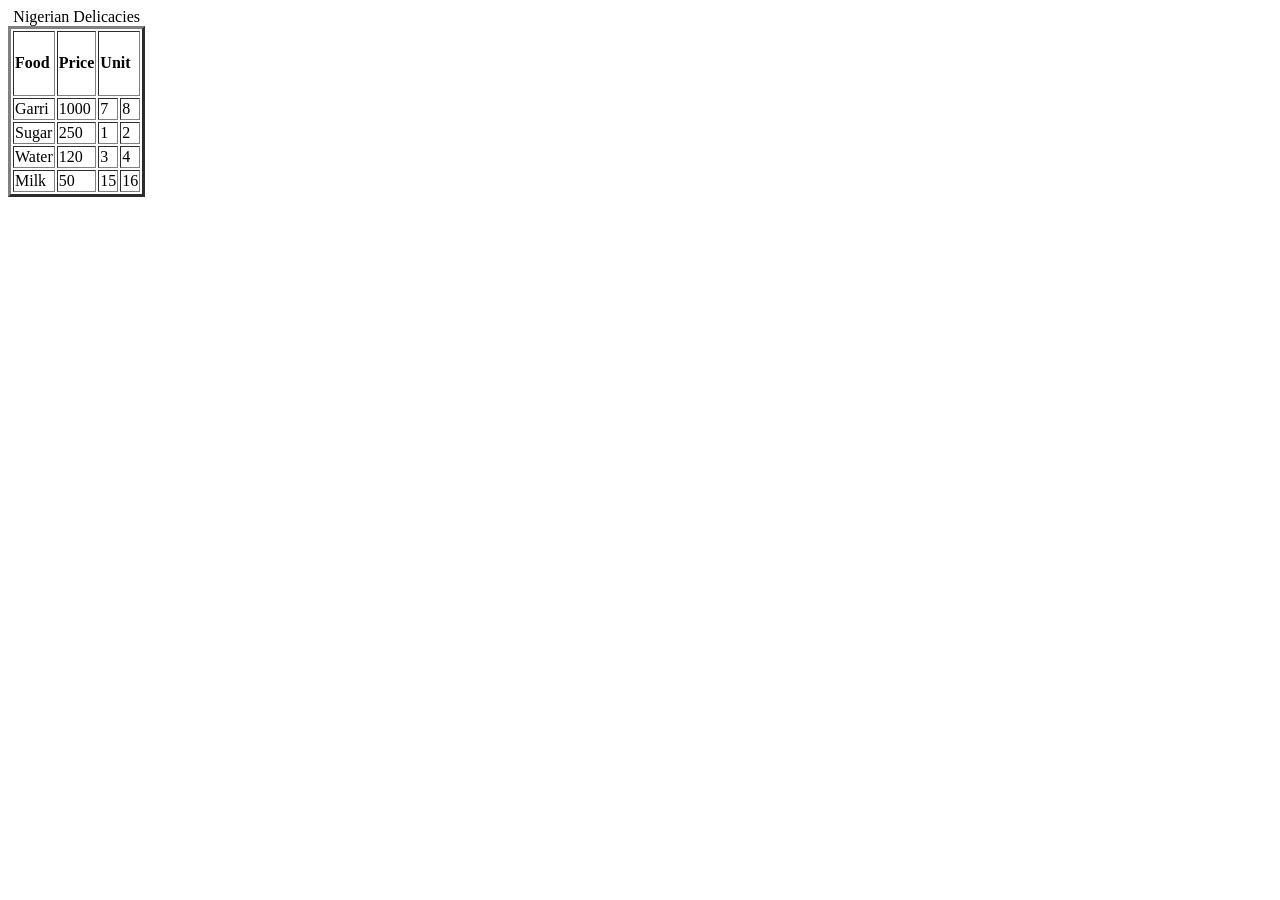
<file: food.html>
<!DOCTYPE html>
<html lang="en">
<head>
    <meta charset="UTF-8">
    <meta name="viewport" content="width=device-width, initial-scale=1.0">
    <meta http-equiv="X-UA-Compatible" content="ie=edge">
    <title>Food page</title>
</head>
<body>
    <table border="3">
    <caption>Nigerian Delicacies</caption>
    <tr>
        <td><h4>Food</h4></td>
        <td><h4>Price</h4></td>
        <td colspan=2><h4>Unit</h4></td>
    </tr>
    <tr>
        <td>Garri</td>
        <td>1000</td>
        <td>7</td>
        <td>8</td>
    </tr>
    <tr>
        <td>Sugar</td>
        <td>250</td>
        <td>1</td>
        <td>2</td>
    </tr>
    <tr>
        <td>Water</td>
        <td>120</td>
        <td>3</td>
        <td>4</td>
    </tr>
    <tr>
        <td>Milk</td>
        <td>50</td>
        <td>15</td>
        <td>16</td>
    </tr>

    </table>
</body>
</html>
</file>
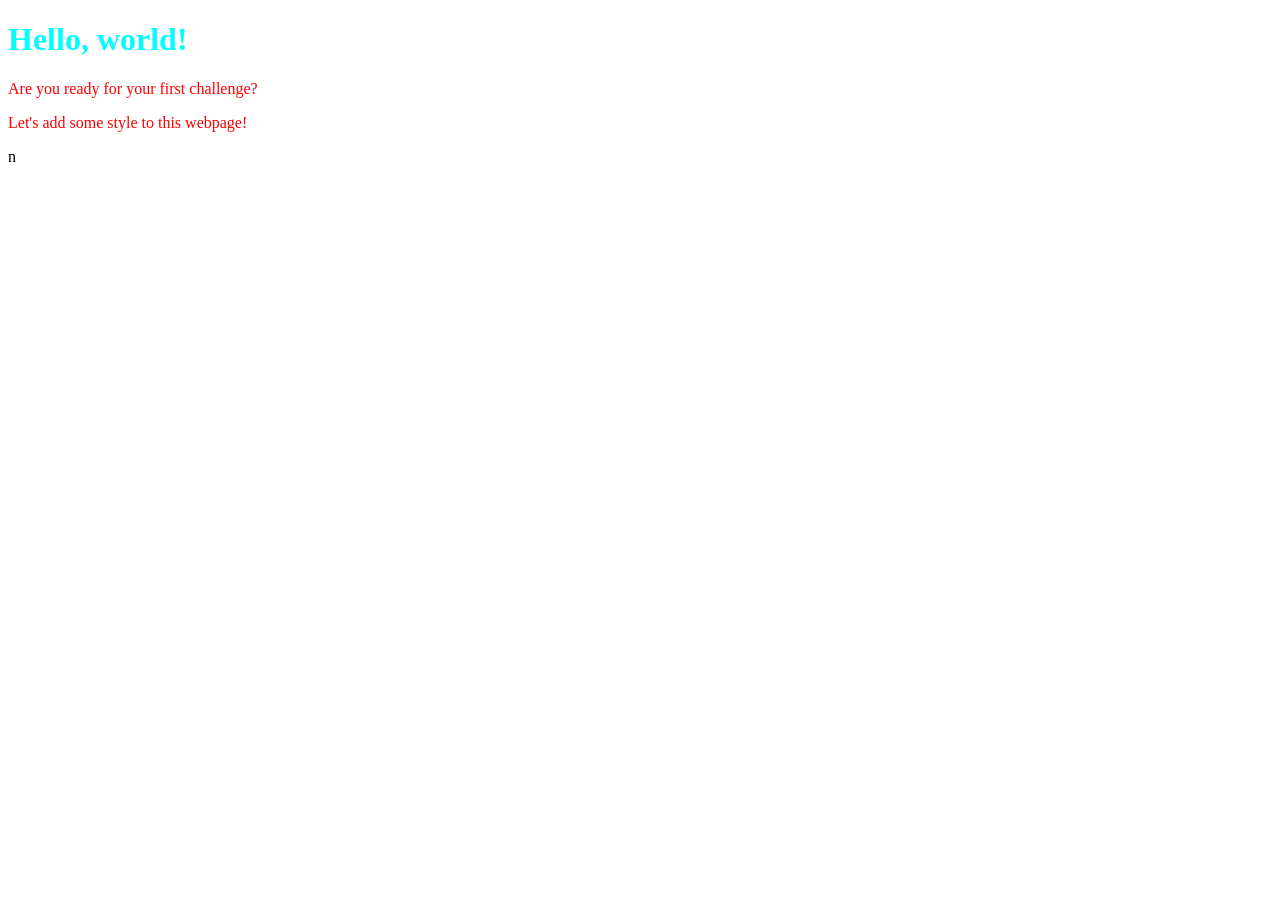
<file: Hello world.html>
<!DOCTYPE HTML>
<html>
<head>
    <meta charset="utf-8">
    <title>Hello, world!</title>
    <style>
    p{
        color : red;
    }
    </style>
</head>
<body>
    <h1>Hello, world!</h1>
    <p>Are you ready for your first challenge?</p>
    <p>Let's add some style to this webpage!</p>
    <style>
    h1 {
        color: aqua;
    }
    </style>
</body>
</html>
n
</file>
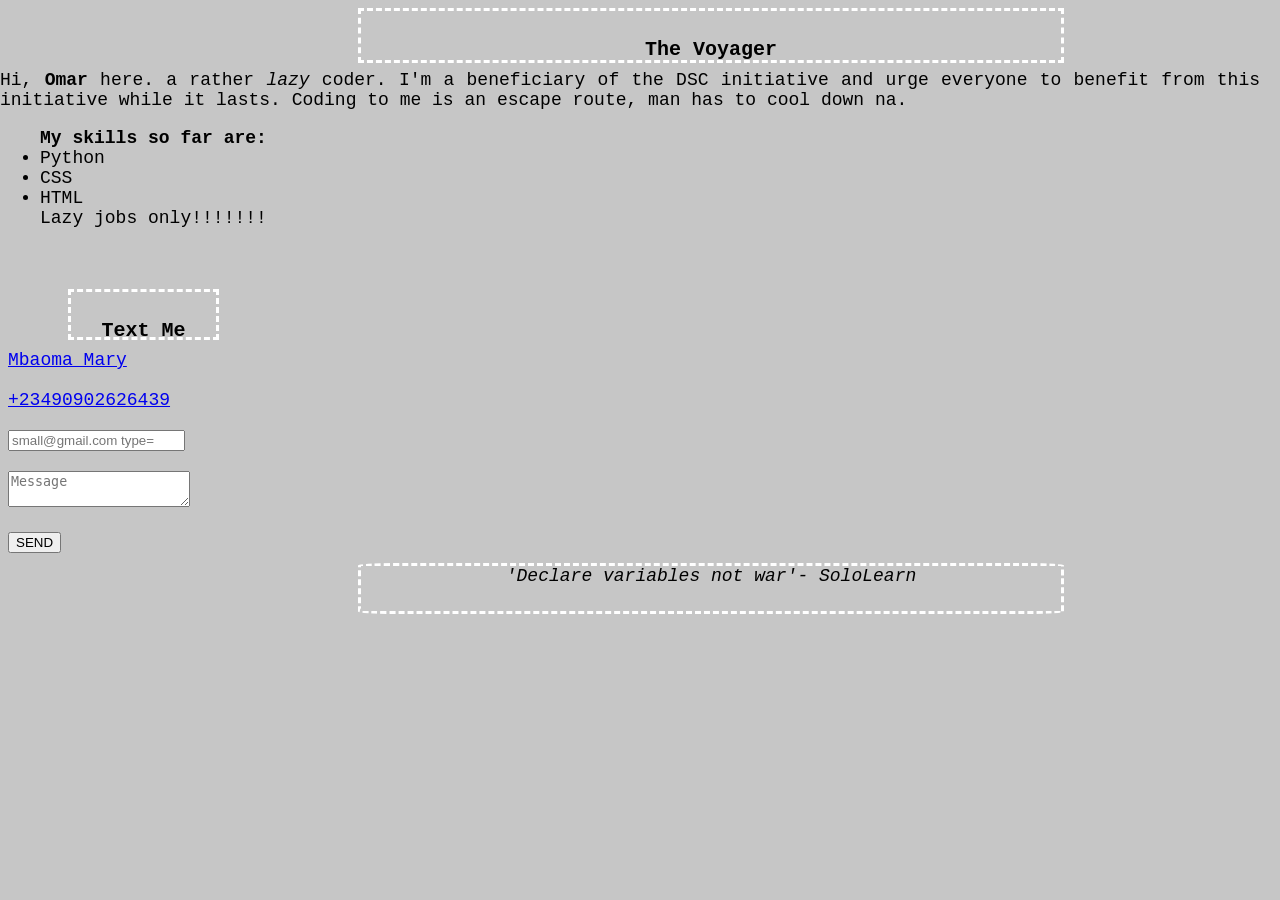
<file: omar.html>
<!DOCTYPE html>
<html>
<head>
<title> My Profile </title>
<style>
  body {
   background-color: #C6C6C6;
   font-family: Courier New;
   font-size: 20px;
   width: 900px;
   height: 100px;
  }
 .h{
   position: relative;
   width: 700px;
   right: -350px;
   height: 49px;
   background-color: #red;
   border-width: 3px;
   border: dashed white;
   text-align: center;
  }
  
  .r {
  text-align: justify;
  font-family: Courier New;
  font-size: 18px;
   color: #000;
   position: absolute;
   top: 70px;
   right: 20px;
  
   }
  
  .y {
   position: relative;
   font-family: Courier New;
   font-size: 18px;
   top: 480px;
   right: -350px;
   width: 700px;
   height: 45px;
   border: dashed white;
   border-radius: 5%;
   
  }
  .x {
    width: 145px;
   height: 45px;
   border: dashed white;
   background-color: #red;
   border-width: 3px;
   text-align: center;
    font-family: Courier New;
    font-size: 20px;
   position: relative;
   top: 155px;
   right: -60px;
    }
  .a {
    text-align: justify;
    font-family: Courier New;
  font-size: 18px;
   color: #000;
   position: absolute;
   top: 350px;
    
  }
  .c {
  font-family: Courier New;
  font-size: 20px;
  position: relative;
   top: 29px;
   right: -460px; 
   width: 130px;
   height: 45px;
   border: dashed white;
   border-radius: 10%;
   
  }
  .d {
    text-align: justify;
    font-family: Courier New;
  font-size: 18px;
   color: #000;
   position: absolute;
   top: 460px;
   right: -10px;
    
  }
  
</style>
</head>
<body>
   <div class= "h"><center> <h4>The Voyager</h4></center> <br> </div>
   
  <p><left-margin= "10">
     <div class= "r"> Hi, <b>Omar</b> here. a rather <i>lazy</i> coder. I'm a beneficiary of the DSC initiative and urge everyone to benefit from this initiative while it lasts.
Coding to me is an escape route, man has to cool down na. </left-margin> </p>
<ul>
  <strong>
    My skills so far are:
  </strong>
  <li> Python </li>
  <li> CSS </li>
  <li> HTML </li>
Lazy jobs only!!!!!!!
</ul>
   </div>
   <div class= "y"><center> <i> 'Declare variables not war'- SoloLearn </i> </center> <br></div>

   <div class= "x"><h4><center> Text Me </center> </h4> </div>

<div class= "a">
    <a href ="https:www.facebook.com/Mbaoma Mary"> Mbaoma Mary </a> <br> <br>
<a  href= "wa.me/2349090264239">  +23490902626439 </a> <br> <br>
<form>
    <input name= "email" required / placeholder= "small@gmail.com type="email" required / > <br> <br>
    <textarea name= "message" required / placeholder= "Message" type="message" required / ></textarea><br> <br> 
  <input type= "submit" value= SEND ALREADY class= "submit" / >
  </form>
</div> 
</body>
</html>
</file>
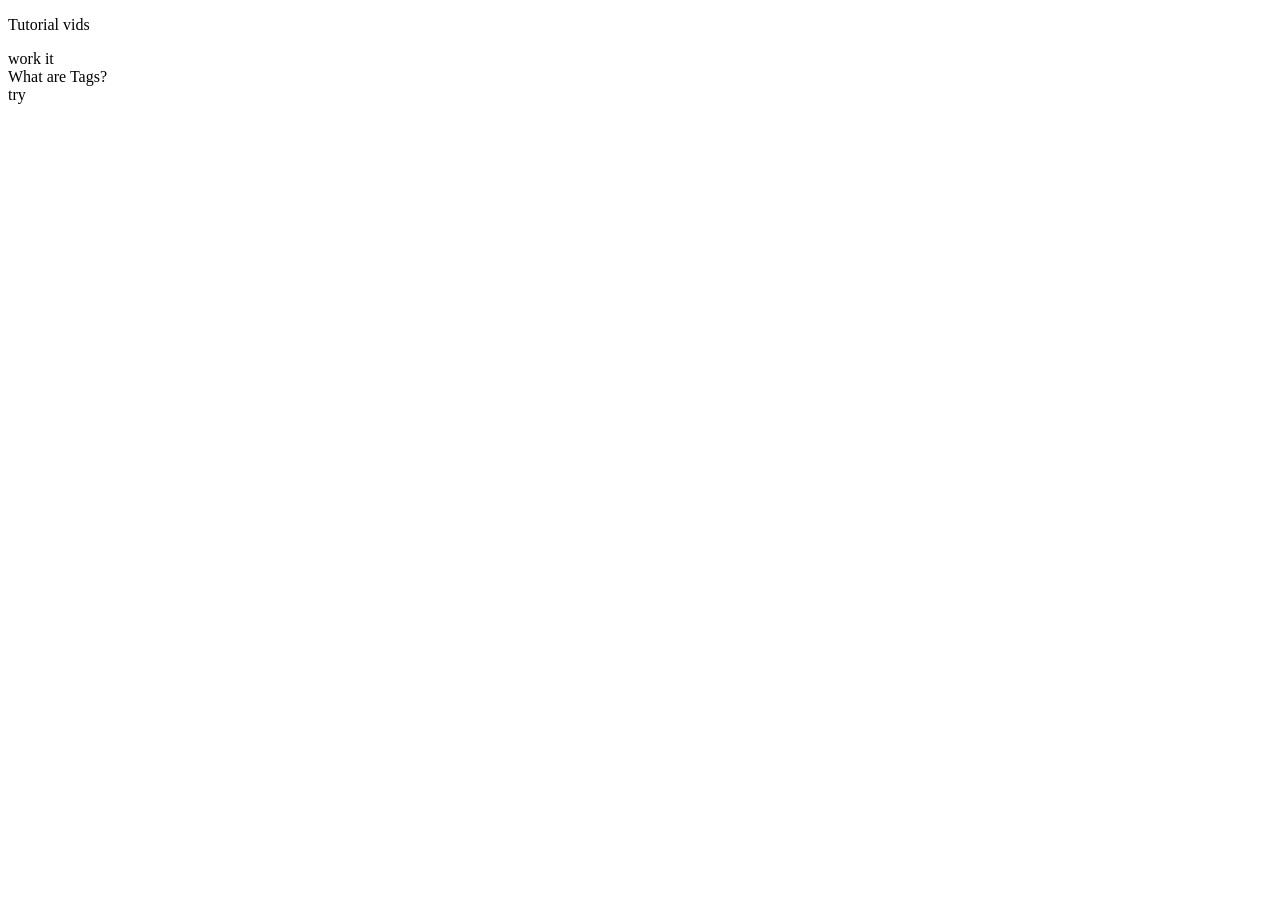
<file: retry.html>
<!DOCTYPE html>
<head>
<div>
    <p>Tutorial vids</p>
    <span>work it</span>
    <br>
    <tag>What are Tags?</tag>
    <br>
    <span>try</span>
    <!-- div is a division element selector and it allows
    subs of element. Write code in ascII -->
    <!-- div { abc}; div is a selector... whilst {abc} is the declaration block -->
</div>
<!--the project is to build a responsive website -->
</head>


    <div>
        <h1></h1>
    </div>
</file>
